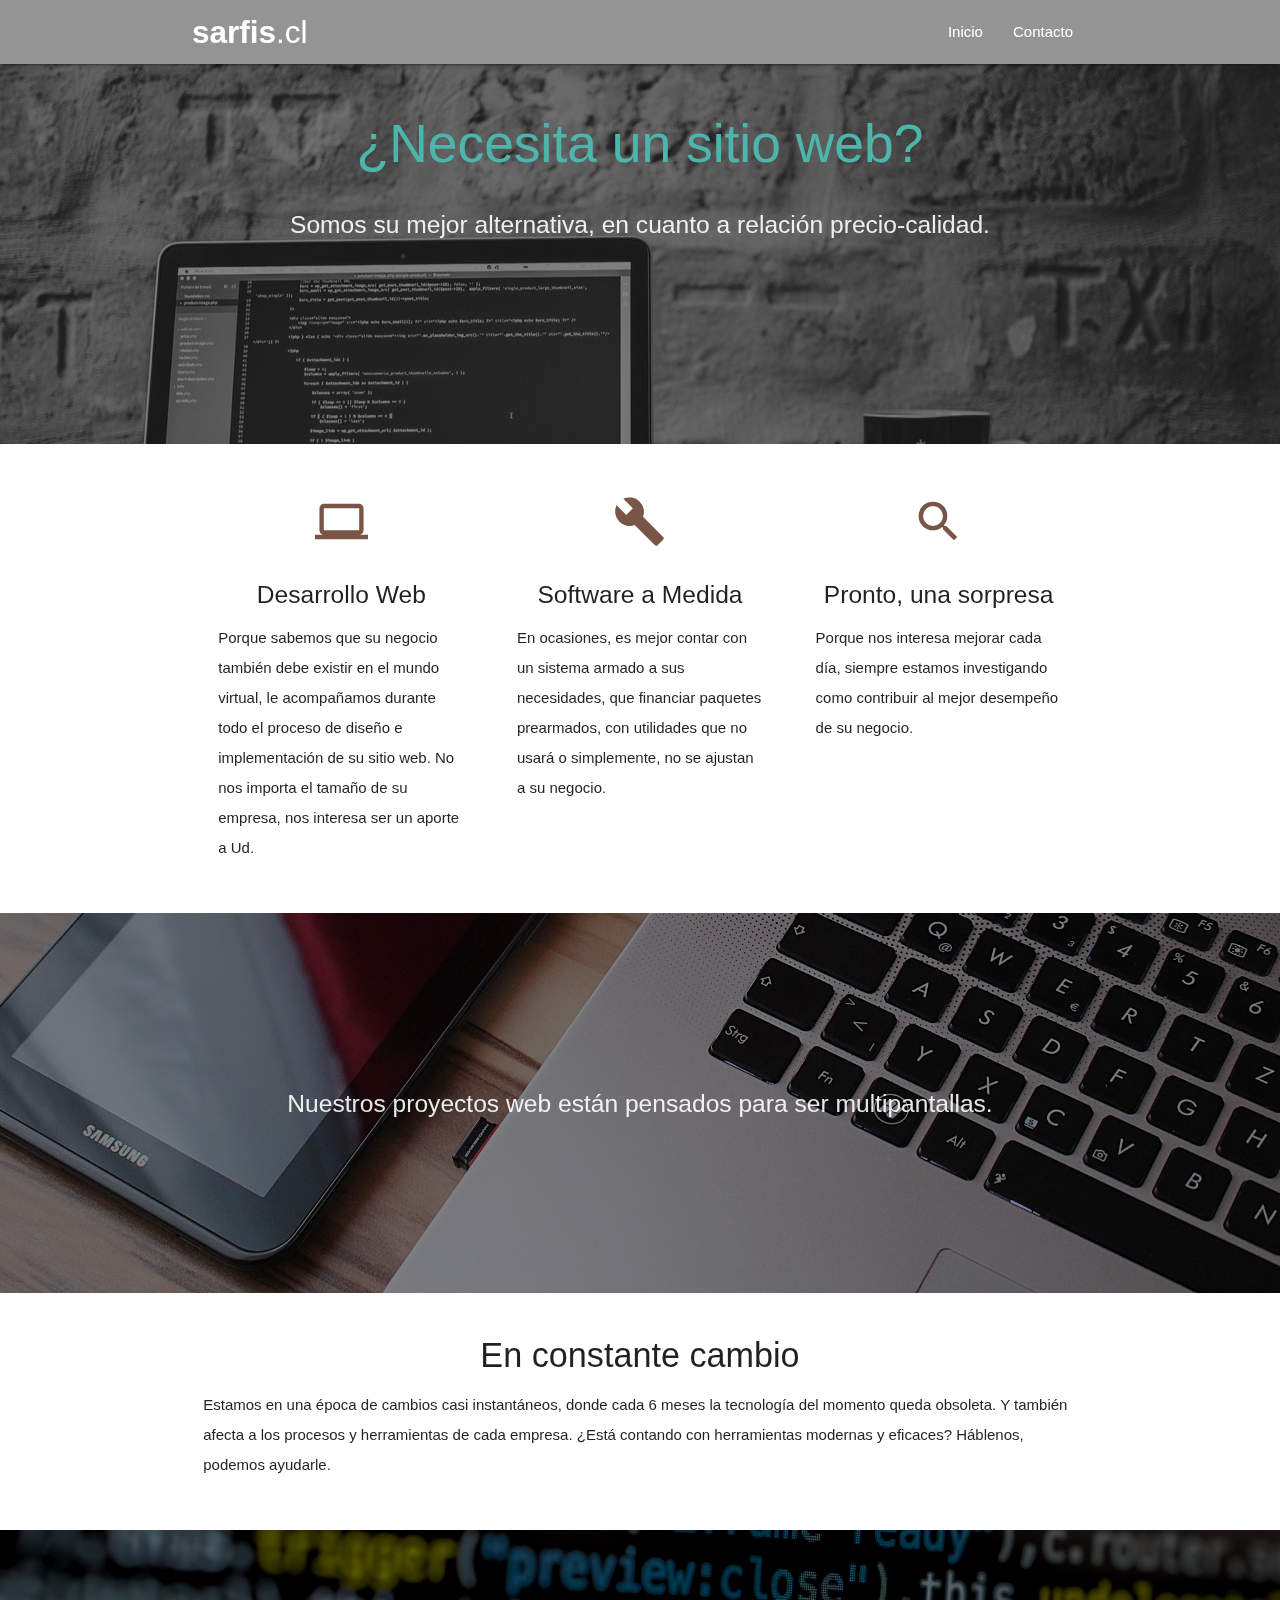
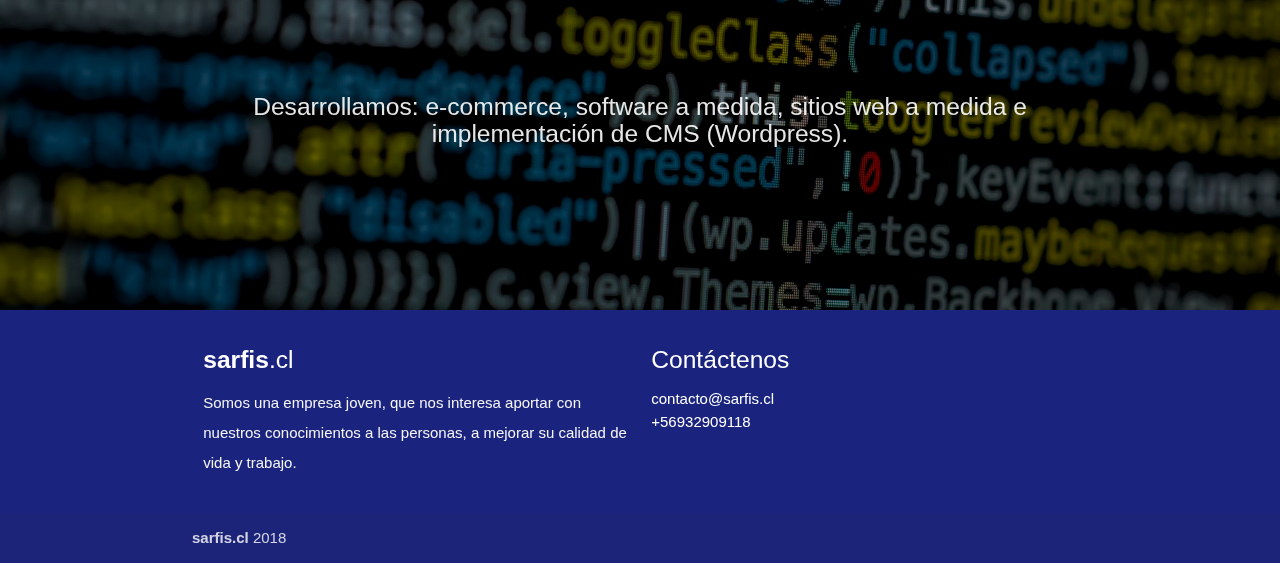
<file: index.html>
<!DOCTYPE html>
<html lang="en">
<head>
  <meta http-equiv="Content-Type" content="text/html; charset=UTF-8"/>
  <meta name="description" content="diseño web, desarrollo web, portal web, desarrollo software, google, aws, azure, programación, android, ios"/>
  <meta name="keywords" content="Wordpress, Liferay, Laravel, PHP, javascript, páginas web, e-commerce, tienda web, carrito de compra"/>
  <meta name="viewport" content="width=device-width, initial-scale=1.0"/>
  <title>Sarfis - Desarrollo Web y Software</title>

  <!-- CSS  -->
  <link href="https://fonts.googleapis.com/icon?family=Material+Icons" rel="stylesheet">
  <link href="css/materialize.css" type="text/css" rel="stylesheet" media="screen,projection"/>
  <link href="css/style.css" type="text/css" rel="stylesheet" media="screen,projection"/>

  <!-- Global site tag (gtag.js) - Google Analytics -->
  <script async src="https://www.googletagmanager.com/gtag/js?id=UA-90970146-2"></script>
  <script>
    window.dataLayer = window.dataLayer || [];
    function gtag(){dataLayer.push(arguments);}
    gtag('js', new Date());

    gtag('config', 'UA-90970146-2');
  </script>

</head>

<!-- Optimización SEO Google -->
<script type="application/ld+json">
  {
    "@context": "http://schema.org",
    "@type": "Organization",
    "url": "http://sarfis.cl/",
  }
  </script>

<!-- Optimización SEO Google -->
<script type="application/ld+json">
{
  "@context" : "http://schema.org",
  "@type" : "Organization",
  "url" : "http://sarfis.cl/",
  "contactPoint" : [{
    "@type" : "ContactPoint",
    "telephone" : "",
    "contactType" : "customer support",
    "contactOption" : "TollFree",
    "areaServed" : [
    "Chile"
    ],
    "availableLanguage" : [
      "en"
    ]
  }]
}
</script>

<!-- Optimización SEO Google -->
<script type="application/ld+json">
{
  "@context" : "http://schema.org",
  "@type" : "Organization",
  "name" : "sarfis",
  "url" : "http://sarfis.cl/",
  "sameAs" : [
    "Google+ URL",
    "Instagram URL",
    "Myspace URL",
    "Pinterest URL",
    "SoundCloud URL",
    "Tumblr URL"
  ]
}
</script>
<!-- FIN Optimización SEO Google -->
<body>
  

  <div class="navbar-fixed">
    <nav class="white" role="navigation">
      <div class="nav-wrapper container fixed">
        <a id="logo-container" href="index.html" class="brand-logo"><b>sarfis</b>.cl</a>
        <ul class="right hide-on-med-and-down">
          <li><a href="index.html">Inicio</a></li>
          <!--li><a href="nosotros.html">Nosotros</a></li-->
          <li><a href="contacto.html">Contacto</a></li>
        </ul>

        <ul id="nav-mobile" class="sidenav top-nav">
          <li><a href="index.html">Inicio</a></li>
          <!--li><a href="nosotros.html">Nosotros</a></li-->
          <li><a href="contacto.html">Contacto</a></li>
        </ul>
        <a href="#" data-target="nav-mobile" class="sidenav-trigger"><i class="material-icons">menu</i></a>
      </div>
    </nav>
  </div>
  

  <div id="index-banner" class="parallax-container" itemscope itemtype="http://schema.org/Article">
    <div class="section no-pad-bot">
      <div class="container">
        <br><br>
        <h2 itemprop="name" class="header center teal-text text-lighten-2">¿Necesita un sitio web?</h2>
        <div class="row center">
          <h5 class="header col s12 light">Somos su mejor alternativa, en cuanto a relación precio-calidad.</h5>
        </div>
        <div class="row center">
          <!--a href="http://materializecss.com/getting-started.html" id="download-button" class="btn-large waves-effect waves-light teal lighten-1">Get Started</a-->
        </div>
        <br><br>

      </div>
    </div>
    <div itempro="image" class="parallax filtro"><img src="background3.jpeg" alt="Desarrollo Web, Software, Apps, Aplicaciones"></div>
  </div>


  <div class="container">
    <div class="section">

      <!--   Icon Section   -->
      <div class="row">
        <div class="col s12 m4">
          <div class="icon-block">
            <h2 class="center brown-text"><i class="large material-icons">computer</i></h2>
            <h5 itemprop="name" class="center">Desarrollo Web</h5>

            <p class="light">Porque sabemos que su negocio también debe existir en el mundo virtual, le acompañamos durante todo el proceso de diseño e implementación de su sitio web.  No nos importa el tamaño de su empresa, nos interesa ser un aporte a Ud.</p>
          </div>
        </div>

        <div class="col s12 m4">
          <div class="icon-block">
            <h2 class="center brown-text"><i class="material-icons">build</i></h2>
            <h5 itemprop="name" class="center">Software a Medida</h5>

            <p class="light">En ocasiones, es mejor contar con un sistema armado a sus necesidades, que financiar paquetes prearmados, con utilidades que no usará o simplemente, no se ajustan a su negocio.</p>
          </div>
        </div>

        <div class="col s12 m4">
          <div class="icon-block">
            <h2 class="center brown-text"><i class="material-icons">search</i></h2>
            <h5 itemprop="name" class="center">Pronto, una sorpresa</h5>

            <p class="light">Porque nos interesa mejorar cada día, siempre estamos investigando como contribuir al mejor desempeño de su negocio.</p>
          </div>
        </div>
      </div>

    </div>
  </div>


  <div class="parallax-container valign-wrapper">
    <div class="section no-pad-bot">
      <div class="container">
        <div class="row center">
          <h5 itemprop="name" class="header col s12 light">Nuestros proyectos web están pensados para ser multipantallas.</h5>
        </div>
      </div>
    </div>
    <div class="parallax filtro"><img src="background02.jpg" itempro="image" width="1440px" alt="Desarrollo web, desarrollo Apps, Software, Aplicaciones"></div>
  </div>

  <div class="container">
    <div class="section">

      <div class="row">
        <div class="col s12 center">
          <h3><i class="mdi-content-send brown-text"></i></h3>
          <h4>En constante cambio</h4>
          <p class="left-align light">Estamos en una época de cambios casi instantáneos, donde cada 6 meses la tecnología del momento queda obsoleta. Y también afecta a los procesos y herramientas de cada empresa. ¿Está contando con herramientas modernas y eficaces? Háblenos, podemos ayudarle.</p>
        </div>
      </div>

    </div>
  </div>


  <div class="parallax-container valign-wrapper">
    <div class="section no-pad-bot">
      <div class="container">
        <div class="row center">
          <h5 itemprop="name" class="header col s12 light">Desarrollamos: e-commerce, software a medida, sitios web a medida e implementación de CMS (Wordpress).</h5>
        </div>
      </div>
    </div>
    <div class="parallax filtro"><img itempro="image" src="background2.jpeg" alt="Apps móviles, IOS, Android, Páginas Web"></div>
  </div>

  <footer class="page-footer teal">
    <div class="container">
      <div class="row">
        <div class="col l6 s12">
          <h5 class="white-text"><b>sarfis</b>.cl</h5>
          <p class="grey-text text-lighten-4">Somos una empresa joven, que nos interesa aportar con nuestros conocimientos a las personas, a mejorar su calidad de vida y trabajo.</p>
        </div>
        <!--div class="col l3 s12">
          <h5 class="white-text">Settings</h5>
          <ul>
            <li><a class="white-text" href="#!">Link 1</a></li>
            <li><a class="white-text" href="#!">Link 2</a></li>
            <li><a class="white-text" href="#!">Link 3</a></li>
            <li><a class="white-text" href="#!">Link 4</a></li>
          </ul>
        </div-->
        <div class="col l3 s12">
          <h5 class="white-text">Contáctenos</h5>
          <ul>
            <li><a class="white-text">contacto@sarfis.cl</a></li>
            <li><a class="white-text" href="tel:+56932909118">+56932909118</a></li>
          </ul>
        </div>
      </div>
    </div>
    <div class="footer-copyright">
      <div class="container">
      <b>sarfis.cl</b> 2018
      </div>
    </div>
  </footer>


  <!--  Scripts-->
  <script src="https://code.jquery.com/jquery-2.1.1.min.js"></script>
  <script src="js/materialize.js"></script>
  <script src="js/init.js"></script>

  <script>
    document.addEventListener('DOMContentLoaded', function() {
      var elems = document.querySelectorAll('.sidenav');
      var instances = M.Sidenav.init(elems, options);
    });
  </script>

  </body>
</html>
</file>
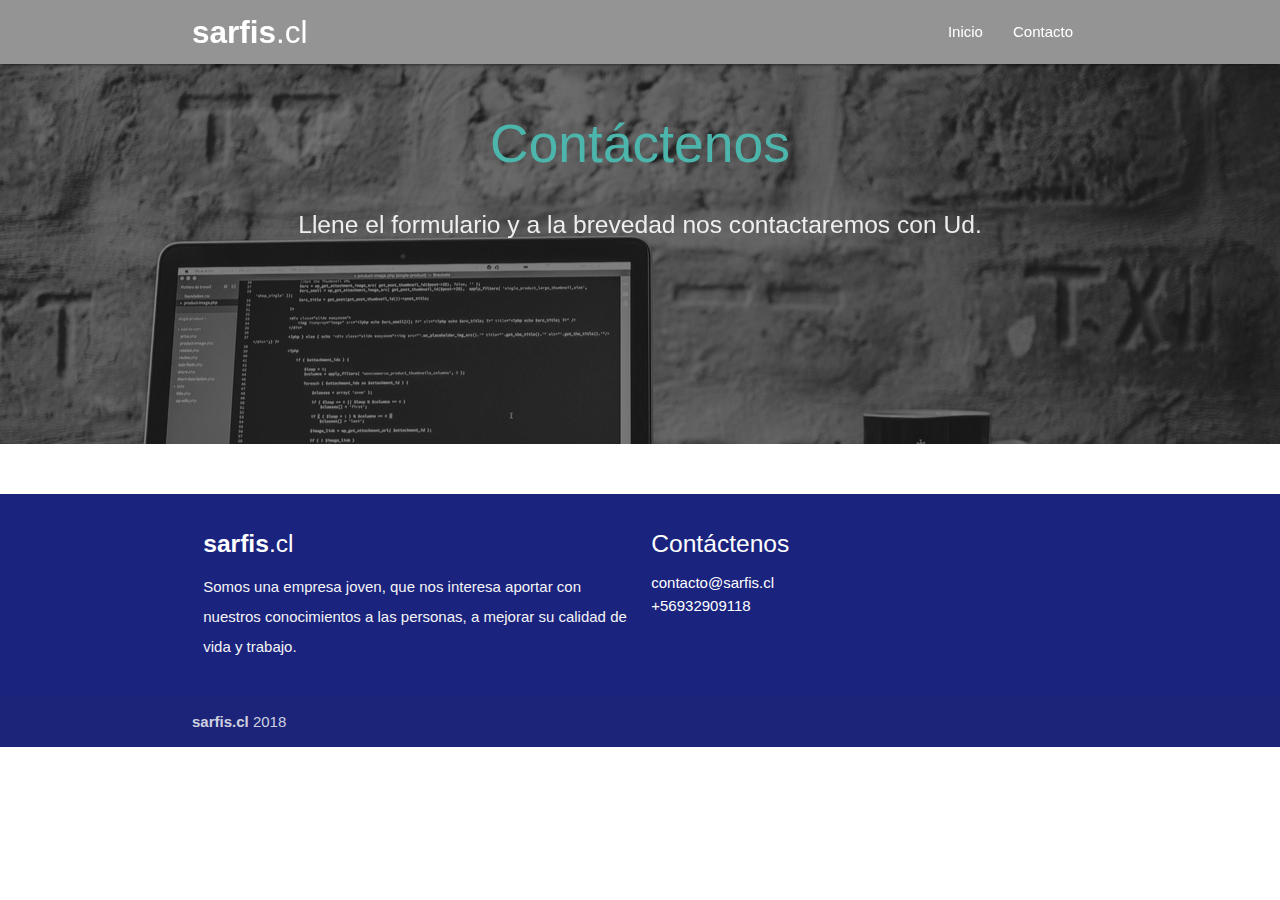
<file: contacto.html>
<!DOCTYPE html>
<html lang="en">
<head>
  <meta http-equiv="Content-Type" content="text/html; charset=UTF-8"/>
  <meta name="description" content="diseño web, desarrollo web, portal web, desarrollo software, google, aws, azure, programación, android, ios"/>
  <meta name="keywords" content="Wordpress, Liferay, Laravel, PHP, javascript, páginas web, e-commerce, tienda web, carrito de compra"/>
  <meta name="viewport" content="width=device-width, initial-scale=1.0"/>
  <title>Sarfis - Desarrollo Web y Software</title>

  <!-- CSS  -->
  <link href="https://fonts.googleapis.com/icon?family=Material+Icons" rel="stylesheet">
  <link href="css/materialize.css" type="text/css" rel="stylesheet" media="screen,projection"/>
  <link href="css/style.css" type="text/css" rel="stylesheet" media="screen,projection"/>

  <!-- Global site tag (gtag.js) - Google Analytics -->
  <script async src="https://www.googletagmanager.com/gtag/js?id=UA-90970146-2"></script>
  <script>
    window.dataLayer = window.dataLayer || [];
    function gtag(){dataLayer.push(arguments);}
    gtag('js', new Date());

    gtag('config', 'UA-90970146-2');
  </script>

</head>

<!-- Optimización SEO Google -->
<script type="application/ld+json">
  {
    "@context": "http://schema.org",
    "@type": "Organization",
    "url": "http://sarfis.cl/",
  }
  </script>

<!-- Optimización SEO Google -->
<script type="application/ld+json">
{
  "@context" : "http://schema.org",
  "@type" : "Organization",
  "url" : "http://sarfis.cl/",
  "contactPoint" : [{
    "@type" : "ContactPoint",
    "telephone" : "",
    "contactType" : "customer support",
    "contactOption" : "TollFree",
    "areaServed" : [
    "Chile"
    ],
    "availableLanguage" : [
      "en"
    ]
  }]
}
</script>

<!-- Optimización SEO Google -->
<script type="application/ld+json">
{
  "@context" : "http://schema.org",
  "@type" : "Organization",
  "name" : "sarfis",
  "url" : "http://sarfis.cl/",
  "sameAs" : [
    "Google+ URL",
    "Instagram URL",
    "Myspace URL",
    "Pinterest URL",
    "SoundCloud URL",
    "Tumblr URL"
  ]
}
</script>
<!-- FIN Optimización SEO Google -->
<body>

  <div class="navbar-fixed">
    <nav class="white" role="navigation">
      <div class="nav-wrapper container fixed">
        <a id="logo-container" href="index.html" class="brand-logo"><b>sarfis</b>.cl</a>
        <ul class="right hide-on-med-and-down">
          <li><a href="index.html">Inicio</a></li>
          <!--li><a href="nosotros.html">Nosotros</a></li-->
          <li><a href="contacto.html">Contacto</a></li>
        </ul>

        <ul id="nav-mobile" class="sidenav">
          <li><a href="index.html">Inicio</a></li>
          <!--li><a href="nosotros.html">Nosotros</a></li-->
          <li><a href="contacto.html">Contacto</a></li>
        </ul>
        <a href="#" data-target="nav-mobile" class="sidenav-trigger"><i class="material-icons">menu</i></a>
      </div>
    </nav>
  </div>
  

  <div id="index-banner" class="parallax-container">
    <div class="section no-pad-bot">
      <div class="container">
        <br><br>
        <h2 class="header center teal-text text-lighten-2">Contáctenos</h2>
        <div class="row center">
          <h5 class="header col s12 light">Llene el formulario y a la brevedad nos contactaremos con Ud.</h5>
        </div>
      </div>
    </div>
    <div class="parallax filtro"><img src="background3.jpeg" alt="Unsplashed background img 1"></div>
  </div>


  <div class="container">
    <div class="section">

      <!--   Icon Section   -->
      
      <div class="row" style="formFooter {display:none;}">
        <!--form class="col s12" name="form" action="contacto.php" method="POST">
          <div class="row">
            <div class="input-field col s6">
              <i class="material-icons prefix">account_circle</i>
              <input id="icon_prefix" type="text" class="validate">
              <label for="icon_prefix">Nombre y Apellido</label>
            </div>
            <div class="input-field col s6">
              <i class="material-icons prefix">phone</i>
              <input id="icon_telephone" type="tel" class="validate">
              <label for="icon_telephone">Teléfono</label>
            </div>
            <div class="input-field col s6">
              <i class="material-icons prefix">edit_location</i>
              <input id="icon_direcc" type="text" class="validate">
              <label for="icon_direcc">Dirección</label>
            </div>
            <div class="input-field col s6">
              <i class="material-icons prefix">description</i>
              <input id="descripcion" type="text" class="validate">
              <label for="descripcion">Cuéntenos su requerimiento</label>
            </div>
          </div>
          <button class="btn waves-effect waves-light" type="submit" name="action">Enviar
            <i class="material-icons right">send</i>
          </button>
        </form-->
        <script type="text/javascript" src="https://form.jotformz.com/jsform/82329026764662"></script>
      </div>

    </div>
  </div>




  <footer class="page-footer teal">
    <div class="container">
      <div class="row">
        <div class="col l6 s12">
          <h5 class="white-text"><b>sarfis</b>.cl</h5>
          <p class="grey-text text-lighten-4">Somos una empresa joven, que nos interesa aportar con nuestros conocimientos a las personas, a mejorar su calidad de vida y trabajo.</p>
        </div>
        <!--div class="col l3 s12">
          <h5 class="white-text">Settings</h5>
          <ul>
            <li><a class="white-text" href="#!">Link 1</a></li>
            <li><a class="white-text" href="#!">Link 2</a></li>
            <li><a class="white-text" href="#!">Link 3</a></li>
            <li><a class="white-text" href="#!">Link 4</a></li>
          </ul>
        </div-->
        <div class="col l3 s12">
          <h5 class="white-text">Contáctenos</h5>
          <ul>
            <li><a class="white-text">contacto@sarfis.cl</a></li>
            <li><a class="white-text" href="tel:+56932909118">+56932909118</a></li>
          </ul>
        </div>
      </div>
    </div>
    <div class="footer-copyright">
      <div class="container">
      <b>sarfis.cl</b> 2018
      </div>
    </div>
  </footer>


  <!--  Scripts-->
  <script src="https://code.jquery.com/jquery-2.1.1.min.js"></script>
  <script src="js/materialize.js"></script>
  <script src="js/init.js"></script>

  <script>
    $('.fixed-action-btn').floatingActionButton({
      toolbarEnabled: true
    });    
  </script>
  
  <style>
    .formFooter {
      display: none;
    }
  </style>

  </body>
</html>
</file>
<file: css/style.css>
/* Custom Stylesheet */
/**
 * Use this file to override Materialize files so you can update
 * the core Materialize files in the future
 *
 * Made By MaterializeCSS.com
 */

nav ul a,
nav .brand-logo {
  color: #fff;/*#444;*/
}

p {
  line-height: 2rem;
}

.sidenav-trigger {
  color: #fff;
}

.parallax-container {
  min-height: 380px;
  line-height: 0;
  height: auto;
  color: rgba(255,255,255,.9);
}
  .parallax-container .section {
    width: 100%;
  }

  .filtro {
    -webkit-filter: brightness(50%);
    filter: brightness(50%);
  }

@media only screen and (max-width : 992px) {
  .parallax-container .section {
    position: absolute;
    top: 40%;
  }
  #index-banner .section {
    top: 10%;
  }
}

@media only screen and (max-width : 600px) {
  #index-banner .section {
    top: 0;
  }
}

.icon-block {
  padding: 0 15px;
}
.icon-block .material-icons {
  font-size: inherit;
}

footer.page-footer {
  margin: 0;
}
</file>
